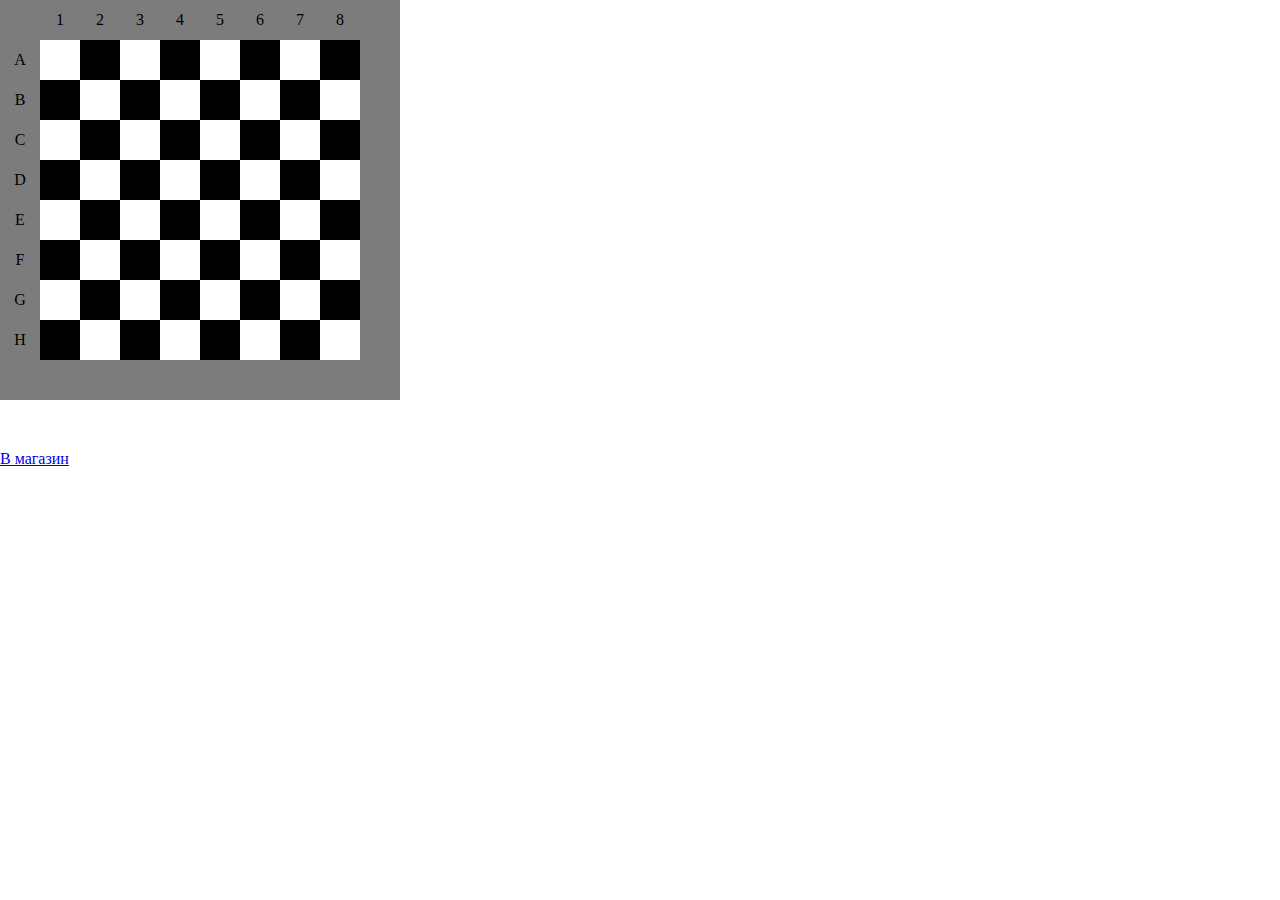
<file: index.html>
<!DOCTYPE html>
<html lang="en">
<head>
    <meta charset="UTF-8">
    <meta http-equiv="X-UA-Compatible" content="IE=edge">
    <meta name="viewport" content="width=device-width, initial-scale=1.0">
    <link rel="stylesheet" href="style.css">
    <title>Chess board</title>
</head>
<body>
    <div id="board" style = "height: 450px; ">
    </div>
    <script src="main.js"></script>
    <a href="shop.html">В магазин</a>
</body>
</html>
</file>
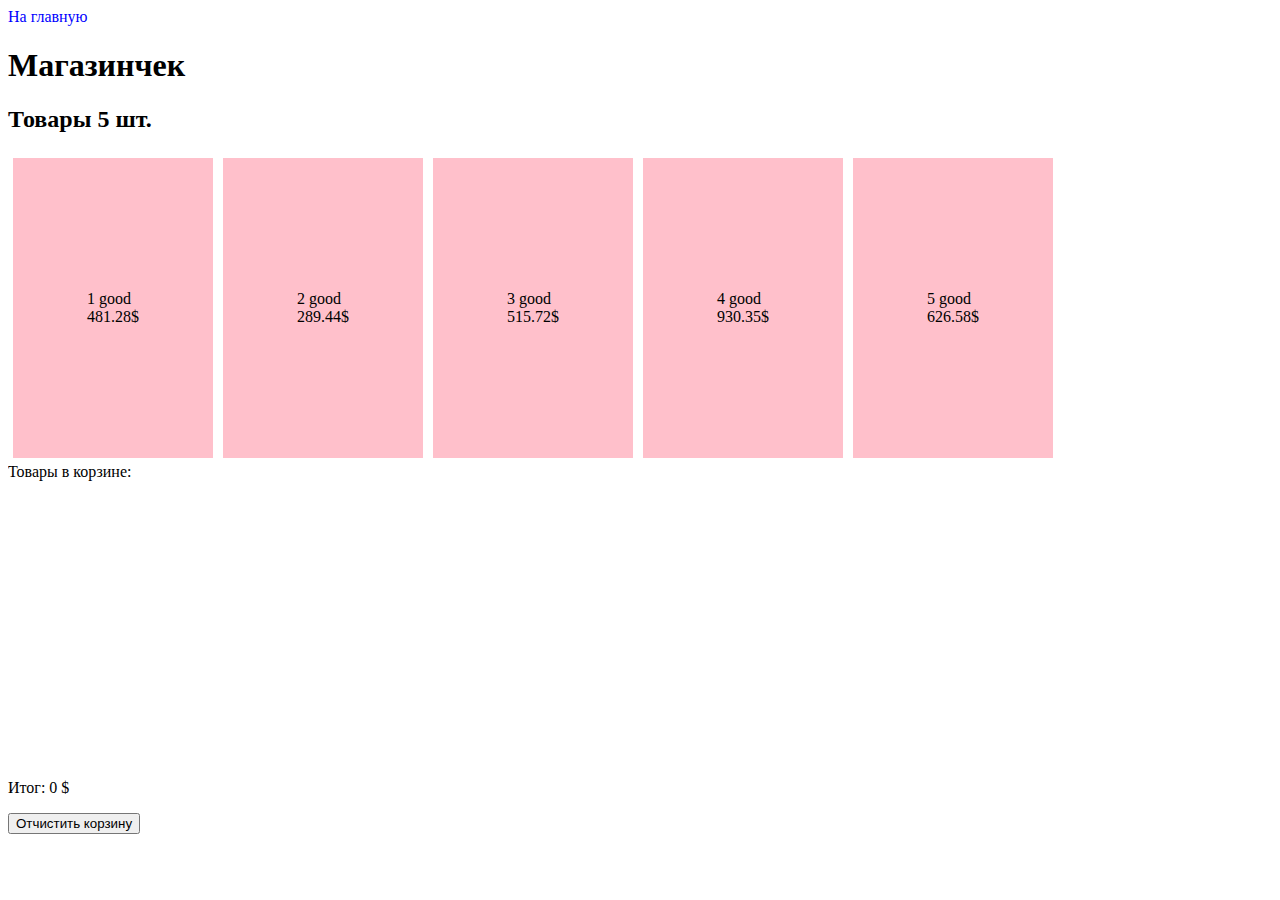
<file: shop.html>
<!DOCTYPE html>
<html lang="en">

<head>
    <meta charset="UTF-8">
    <meta http-equiv="X-UA-Compatible" content="IE=edge">
    <meta name="viewport" content="width=device-width, initial-scale=1.0">
    <title>Shop</title>
</head>
<style>
    .similarity_shop {
        display: flex;
    }

    a {
        text-decoration: none;
        color: blue;
    }

    .item {
        margin: 5px;
        width: 200px;
        height: 300px;
        background-color: pink;
        display: flex;
        justify-content: center;
        align-items: center;
        user-select: none;
        cursor: pointer;
    }

    .total::after {
        content: "$";
    }

    #cart {
        overflow: scroll;
        width: 200px;
        height: 300px;
    }
</style>

<body>
    <nav>
        <a href="index.html">На главную</a>
    </nav>
    <h1>Магазинчек</h1>
    <h2>Товары <span id="counter"></span> шт. </h2>
    <div class="similarity_shop" id="shop_presenter">        
    </div>
    <div id="cart">Товары в корзине:<br></div>
    <p class="total">Итог: <span id="ex2_answer">0</span> </p>
    <button onclick="clearCart();">Отчистить корзину</button>
    <script src="shop.js"></script>
    
</body>
</html>
</file>
<file: style.css>
* {
    padding: 0;
    margin: 0;
}

/* #board {
    display: grid;
    grid-template-columns:repeat(10, 40px);
    grid-template-columns:repeat(10, 40px);
    width: 320px;
    height: 320px;
} */

.cell {
    position: absolute;
    width: 40px;
    height: 40px;
    display: flex;
    align-items: center;
    justify-content: center;
}
.num {
    color: black;
    background-color: rgb(124, 124, 124);    
}
.black {
    background-color: black;
}
.gray {
    background-color: darkgray;
}
</file>
